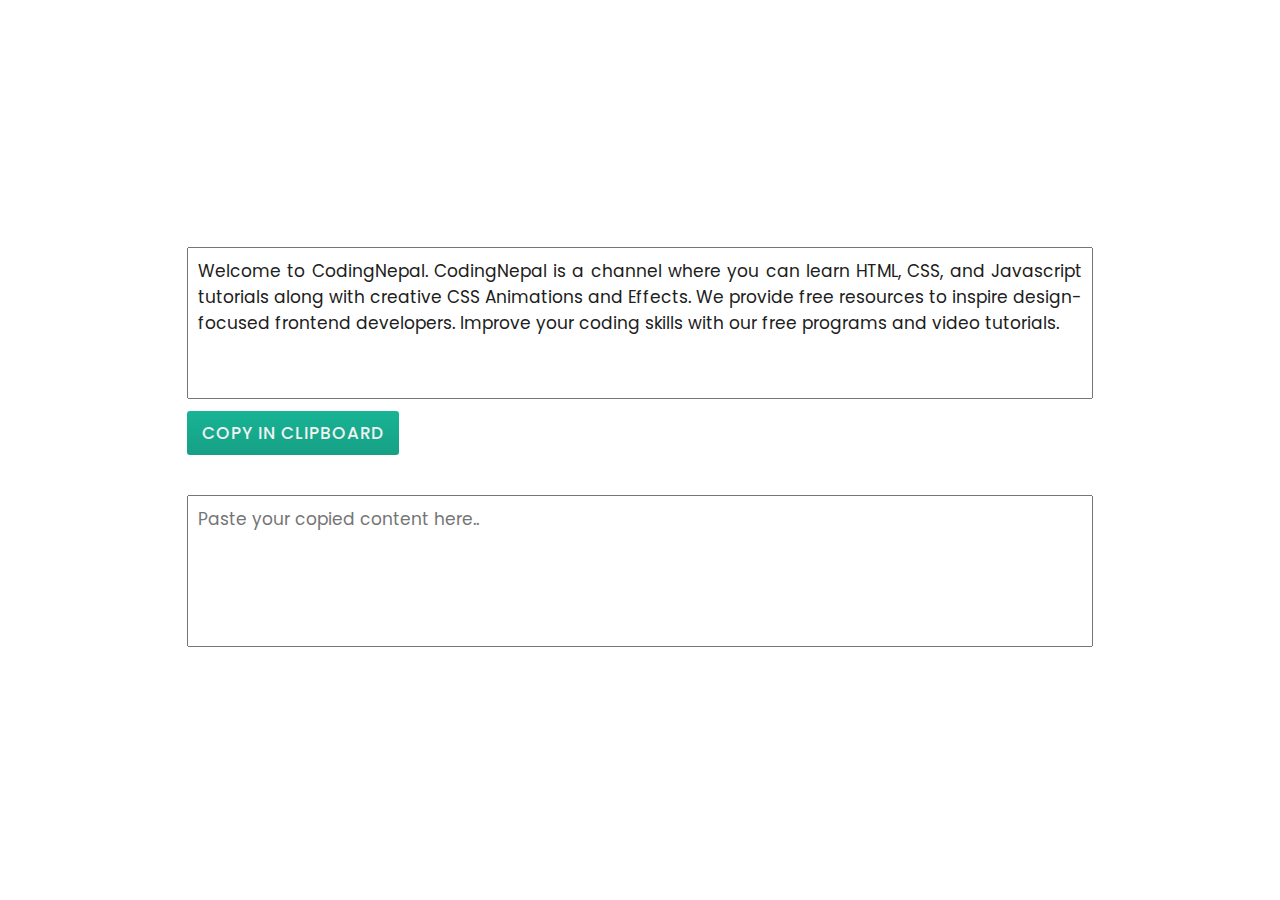
<file: paet 2 (perfect)/index.html>
<!DOCTYPE html>
<!-- Created By CodingNepal -->
<html lang="en" dir="ltr">
   <head>
      <meta charset="utf-8">
      <title>Copying Texts in Clipboard | CodingNepal</title>
      <link rel="stylesheet" href="style.css">
   </head>
   <body>
      <div class="container">
         <textarea id="copyText" cols="60" rows="5">Welcome to CodingNepal. CodingNepal is a channel where you can learn HTML, CSS, and Javascript tutorials along with creative CSS Animations and Effects. We provide free resources to inspire design-focused frontend developers. Improve your coding skills with our free programs and video tutorials.</textarea>
         <br />
         <div class="btn">
            <button>copy in clipboard</button><span class="tooltip">copied</span>
         </div>
         <textarea cols="60" id="pasteText" placeholder="Paste your copied content here.." rows="5"></textarea>
      </div>
      <script>
         const copyText = document.querySelector("#copyText");
         const pasteText = document.querySelector("#pasteText");
         const button = document.querySelector("button");
         const tooltip = document.querySelector(".tooltip");
         button.addEventListener('click', function(){
           copyText.select();
           pasteText.value = "";
           tooltip.classList.add("show");
           setTimeout(function(){
             tooltip.classList.remove("show");
           },700);
           if(document.execCommand("copy")){
             pasteText.focus();
           }else{
             alert("Something went wrong!");
           }
         });
      </script>
   </body>
</html>
</file>
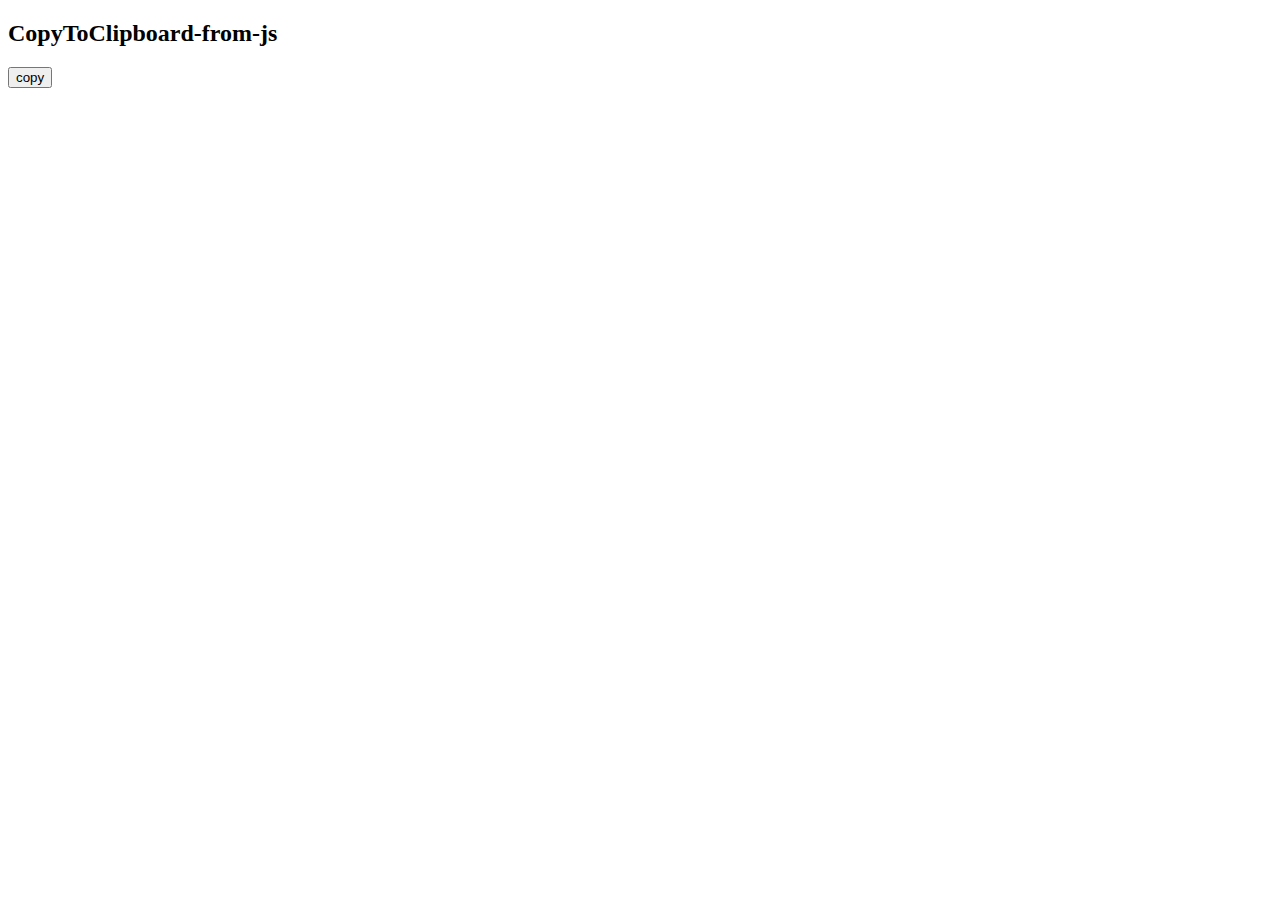
<file: part 1/index.html>
<!DOCTYPE html>
<html lang="en">
<head>
    <meta charset="UTF-8">
    <meta http-equiv="X-UA-Compatible" content="IE=edge">
    <meta name="viewport" content="width=device-width, initial-scale=1.0">
    <title>Document</title>
</head>
<body>
    <h2 id="header">CopyToClipboard-from-js </h2>
    <!-- <input type="text" id="mytext"> -->
    <button id="btnCopy">copy</button>

<script src="index.js"></script>
</body>
</html>
</file>
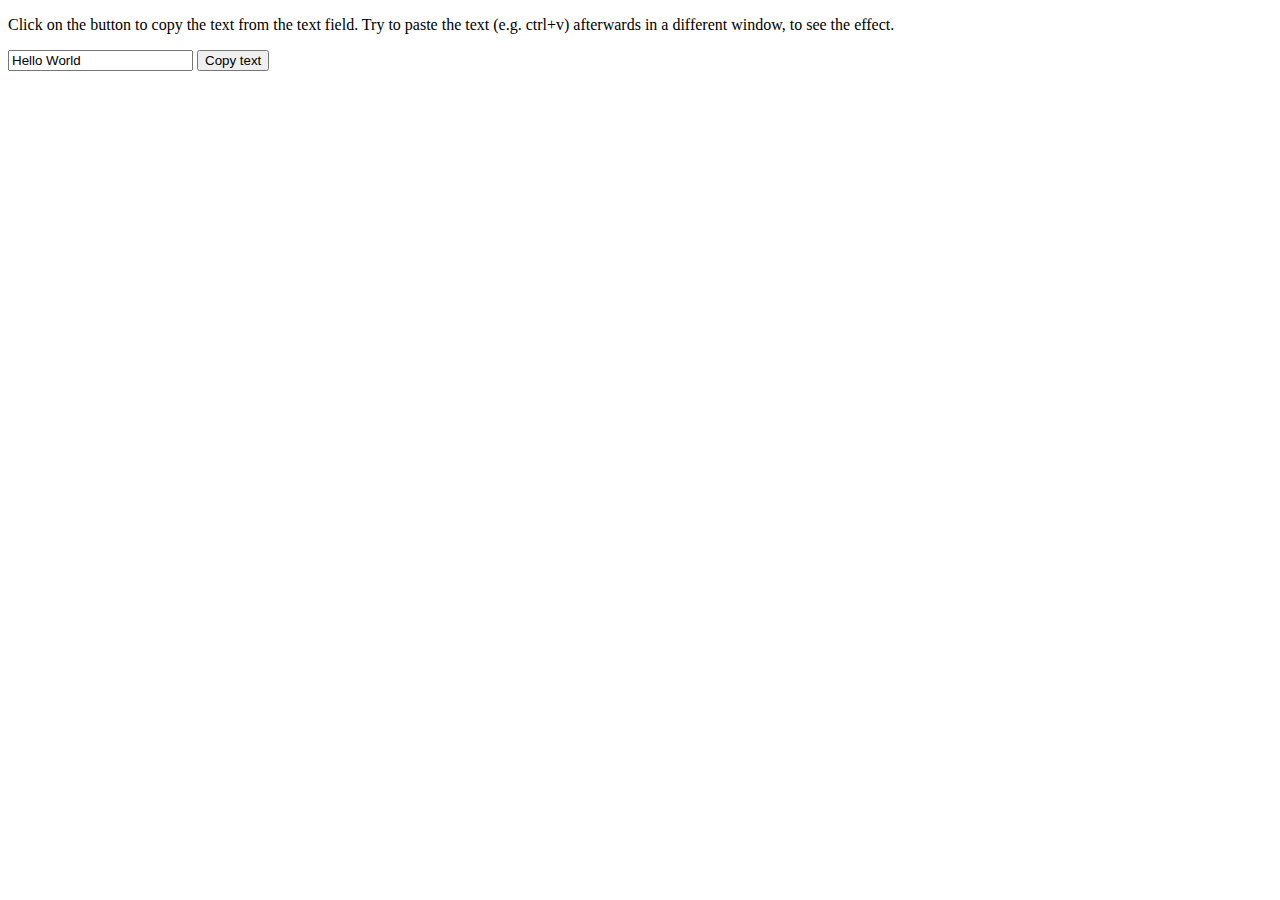
<file: part 3 (w3c)/index.html>
<!DOCTYPE html>
<html>
<head>
    <style>
        .tooltip {
  position: relative;
  display: inline-block;
}

.tooltip .tooltiptext {
  visibility: hidden;
  width: 140px;
  background-color: #555;
  color: #fff;
  text-align: center;
  border-radius: 6px;
  padding: 5px;
  position: absolute;
  z-index: 1;
  bottom: 150%;
  left: 50%;
  margin-left: -75px;
  opacity: 0;
  transition: opacity 0.3s;
}

.tooltip .tooltiptext::after {
  content: "";
  position: absolute;
  top: 100%;
  left: 50%;
  margin-left: -5px;
  border-width: 5px;
  border-style: solid;
  border-color: #555 transparent transparent transparent;
}

.tooltip:hover .tooltiptext {
  visibility: visible;
  opacity: 1;
}
    </style>
</head>
<body>

    <p>Click on the button to copy the text from the text field. Try to paste the text (e.g. ctrl+v) afterwards in a
        different window, to see the effect.</p>

    <input type="text" value="Hello World" id="myInput">
    <button onclick="myFunction()">Copy text</button>

    <script>
        function myFunction() {
            /* Get the text field */
            var copyText = document.getElementById("myInput");

            /* Select the text field */
            copyText.select();
            copyText.setSelectionRange(0, 99999); /* For mobile devices */

            /* Copy the text inside the text field */
            navigator.clipboard.writeText(copyText.value);

            /* Alert the copied text */
            alert("Copied the text: " + copyText.value);
        }
    </script>

</body>

</html>
</file>
<file: paet 2 (perfect)/style.css>
@import url('https://fonts.googleapis.com/css?family=Poppins:400,500,600,700&display=swap');
*{
  margin: 0;
  padding: 0;
  box-sizing: border-box;
  font-family: 'Poppins', sans-serif;
}
html,body{
  display: grid;
  height: 100%;
  place-items: center;
}
::selection {
  color: #fff;
  background: #18b495;
}
textarea{
  padding: 10px;
  font-size: 17px;
  resize: none;
  text-align: justify;
  color: #202020;
}
textarea:focus{
  outline-color: #16a085;
  border-color: #16a085;
}
.btn{
  margin: 5px 0 40px 0;
}
.btn button{
  padding: 9px 15px;
  font-size: 17px;
  text-transform: uppercase;
  font-weight: 500;
  background: linear-gradient(#18b495,#16a085);
  border: none;
  color: #f2f2f2;
  cursor: pointer;
  letter-spacing: 1px;
  border-radius: 3px;
  outline: none;
}
.btn .tooltip{
  position: relative;
  margin-left: -10px;
  font-size: 17px;
  font-weight: 500;
  color: #f2f2f2;
  z-index: -1;
  background: linear-gradient(#18b495,#16a085);
  padding: 5px 10px;
  border-radius: 3px;
  text-transform: uppercase;
  letter-spacing: 1px;
  opacity: 0;
  pointer-events: none;
  transition: opacity 0.4s, margin-left 0.4s;
}
.btn .tooltip.show{
  margin-left: 10px;
  opacity: 1;
  pointer-events: auto;
}
.tooltip:before{
  content: '';
  position: absolute;
  height: 15px;
  width: 15px;
  background: linear-gradient(#18b495,#16a085);
  top: 50%;
  left: -5px;
  z-index: -1;
  transform: translateY(-50%) rotate(45deg);
}
</file>
